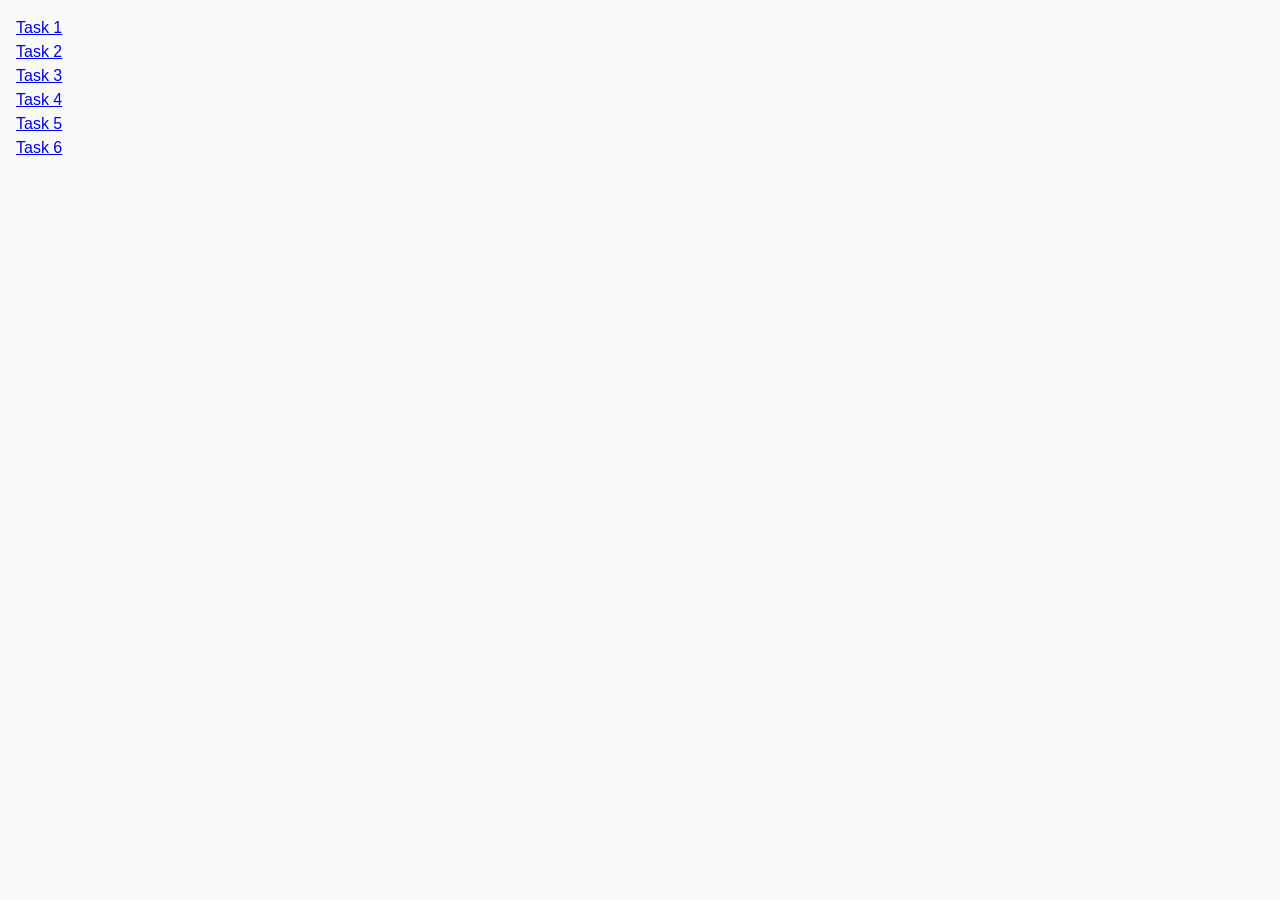
<file: index.html>
<!DOCTYPE html>
<html lang="ru">
  <head>
    <meta charset="UTF-8" />
    <meta http-equiv="X-UA-Compatible" content="IE=edge" />
    <meta name="viewport" content="width=device-width, initial-scale=1.0" />
    <title>Homework 7</title>
    <link rel="preconnect" href="https://fonts.googleapis.com" />
    <link rel="preconnect" href="https://fonts.gstatic.com" crossorigin />
    <link
      href="https://fonts.googleapis.com/css2?family=Montserrat:wght@400;600&display=swap"
      rel="stylesheet"
    />
    <link rel="stylesheet" href="css/common.css" />
  </head>
  <body>
    <ul>
      <li><a href="task-01.html">Task 1</a></li>
      <li><a href="task-02.html">Task 2</a></li>
      <li><a href="task-03.html">Task 3</a></li>
      <li><a href="task-04.html">Task 4</a></li>
      <li><a href="task-05.html">Task 5</a></li>
      <li><a href="task-06.html">Task 6</a></li>
    </ul>
  </body>
</html>
</file>
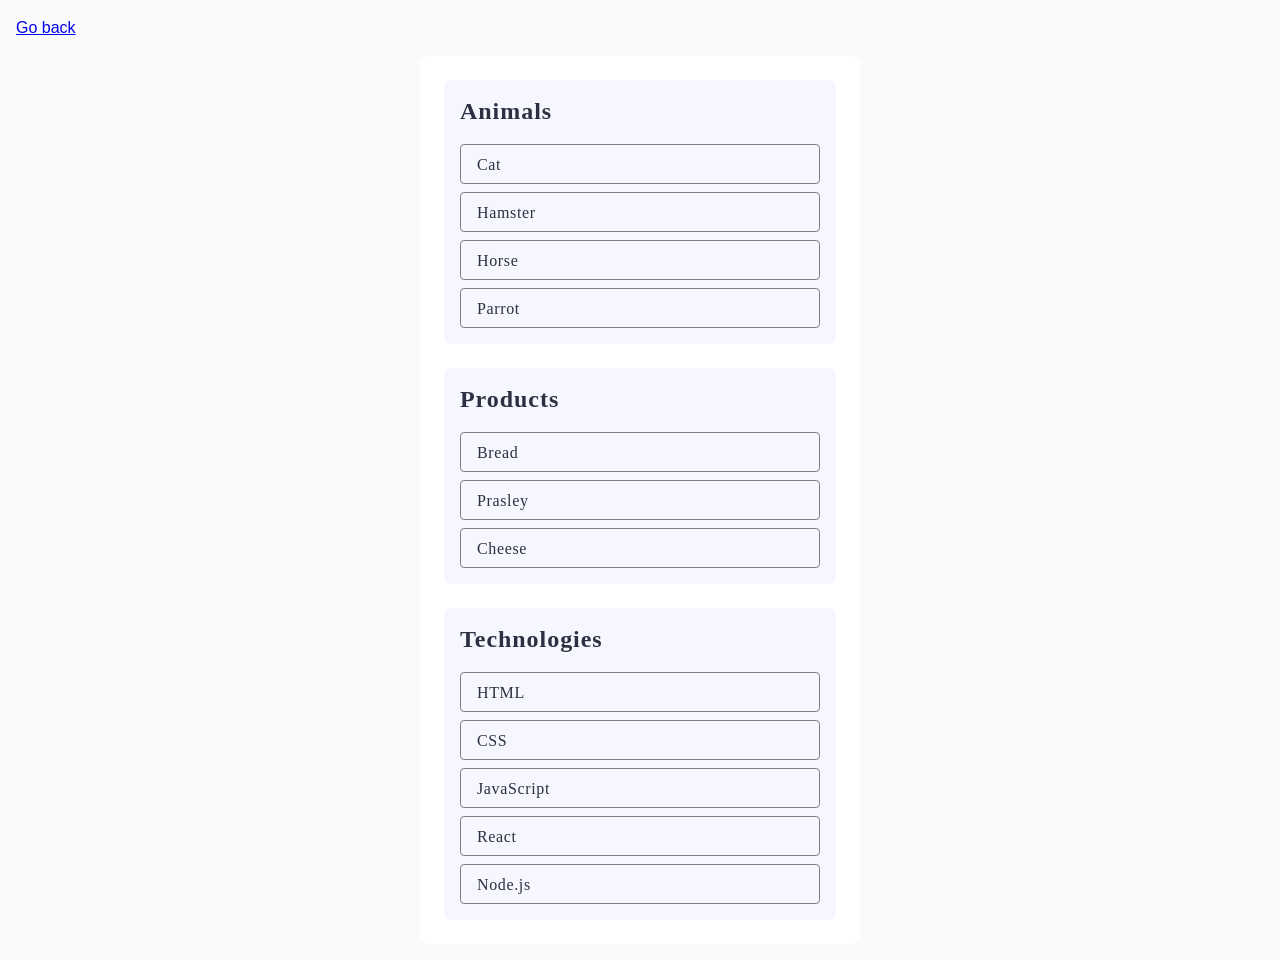
<file: task-01.html>
<!DOCTYPE html>
<html lang="ru">
  <head>
    <meta charset="UTF-8" />
    <meta http-equiv="X-UA-Compatible" content="IE=edge" />
    <meta name="viewport" content="width=device-width, initial-scale=1.0" />
    <title>Task 1</title>
    <link rel="stylesheet" href="css/common.css" />
  </head>
  <body>
    <p><a href="index.html">Go back</a></p>

    <ul id="categories">
      <li class="item">
        <h2>Animals</h2>

        <ul>
          <li>Cat</li>
          <li>Hamster</li>
          <li>Horse</li>
          <li>Parrot</li>
        </ul>
      </li>
      <li class="item">
        <h2>Products</h2>

        <ul>
          <li>Bread</li>
          <li>Prasley</li>
          <li>Cheese</li>
        </ul>
      </li>
      <li class="item">
        <h2>Technologies</h2>

        <ul>
          <li>HTML</li>
          <li>CSS</li>
          <li>JavaScript</li>
          <li>React</li>
          <li>Node.js</li>
        </ul>
      </li>
    </ul>

    <script src="js/task-01.js" type="module"></script>
  </body>
</html>
</file>
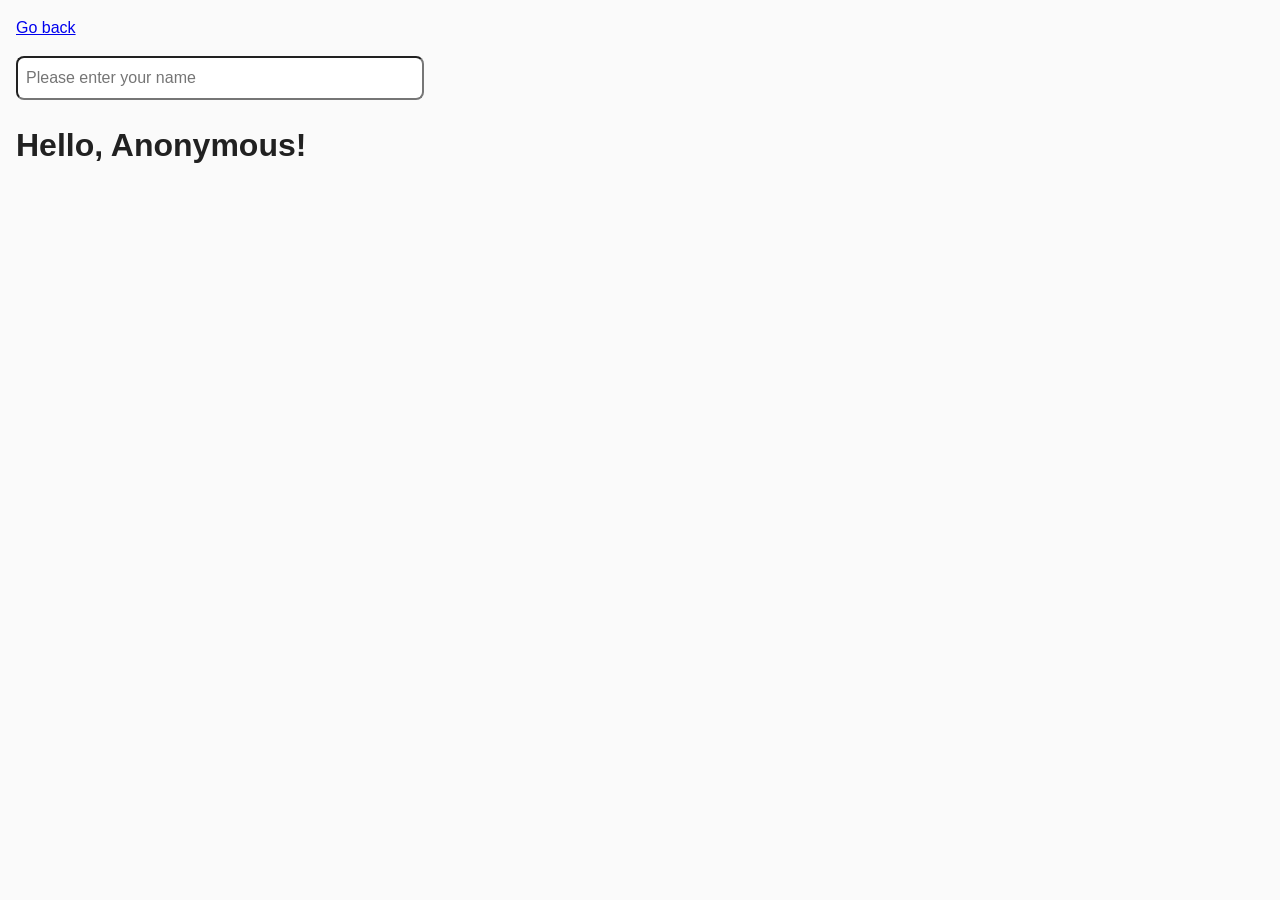
<file: task-03.html>
<!DOCTYPE html>
<html lang="ru">
  <head>
    <meta charset="UTF-8" />
    <meta http-equiv="X-UA-Compatible" content="IE=edge" />
    <meta name="viewport" content="width=device-width, initial-scale=1.0" />
    <title>Task 5</title>
    <link rel="stylesheet" href="css/common.css" />
  </head>
  <body>
    <p><a href="index.html">Go back</a></p>

    <input type="text" id="name-input" placeholder="Please enter your name" />
    <h1>Hello, <span id="name-output">Anonymous</span>!</h1>

    <script src="js/task-03.js" type="module"></script>
  </body>
</html>
</file>
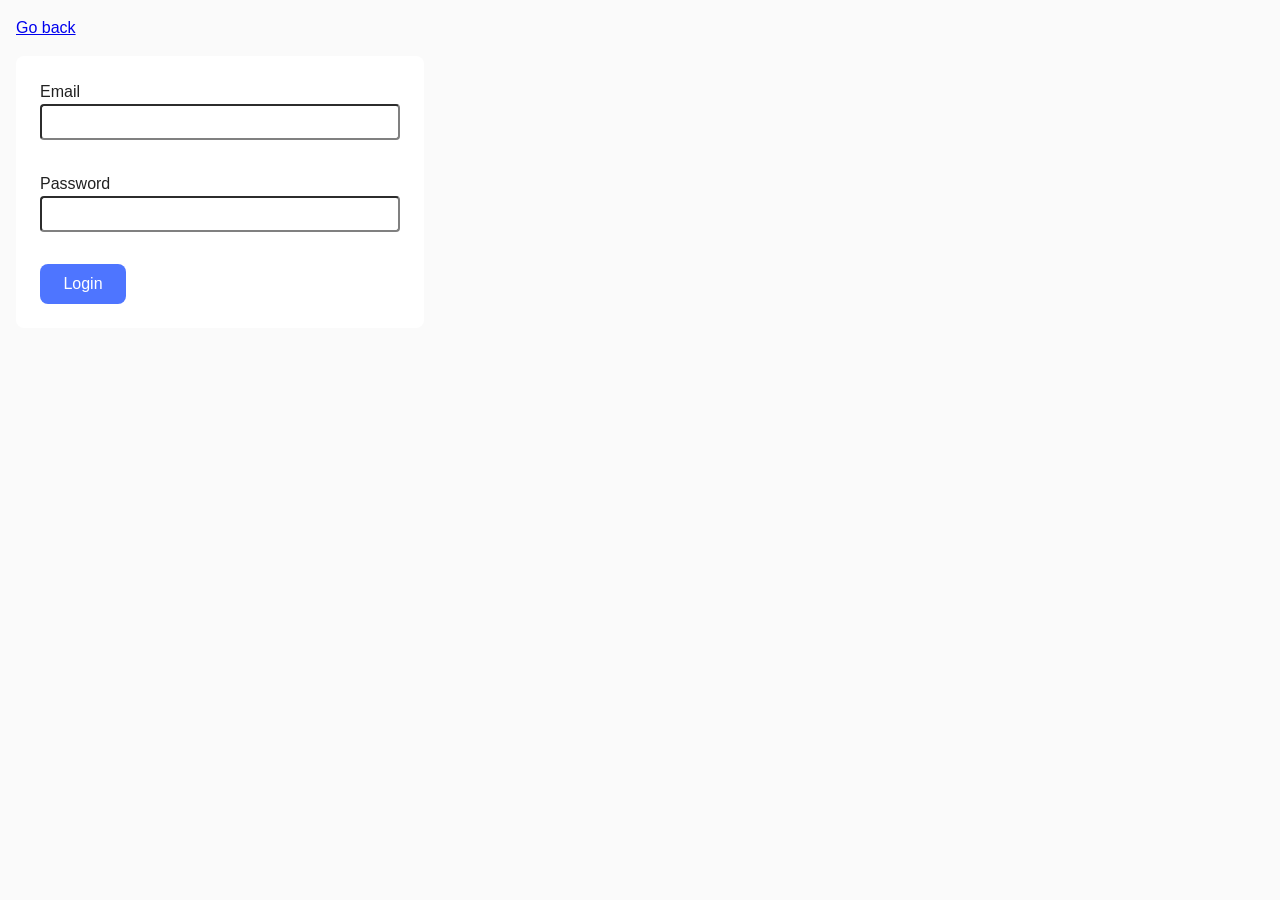
<file: task-04.html>
<!DOCTYPE html>
<html lang="ru">
  <head>
    <meta charset="UTF-8" />
    <meta http-equiv="X-UA-Compatible" content="IE=edge" />
    <meta name="viewport" content="width=device-width, initial-scale=1.0" />
    <title>Task 8</title>
    <link rel="stylesheet" href="css/common.css" />
    <style>
      .login-form {
        max-width: 408px;
        display: flex;
        flex-direction: column;
      }

      .login-form label {
        margin-bottom: 16px;
      }

      .login-form input,
      .login-form button {
        /* width: 100%; */
        padding: 4px;
        font: inherit;
      }
    </style>
  </head>
  <body>
    <p><a href="index.html">Go back</a></p>

    <form class="login-form">
      <label>
        Email
        <input type="email" name="email" />
      </label>
      <label>
        Password
        <input type="password" name="password" />
      </label>
      <button type="submit">Login</button>
    </form>

    <script src="js/task-04.js" type="module"></script>
  </body>
</html>
</file>
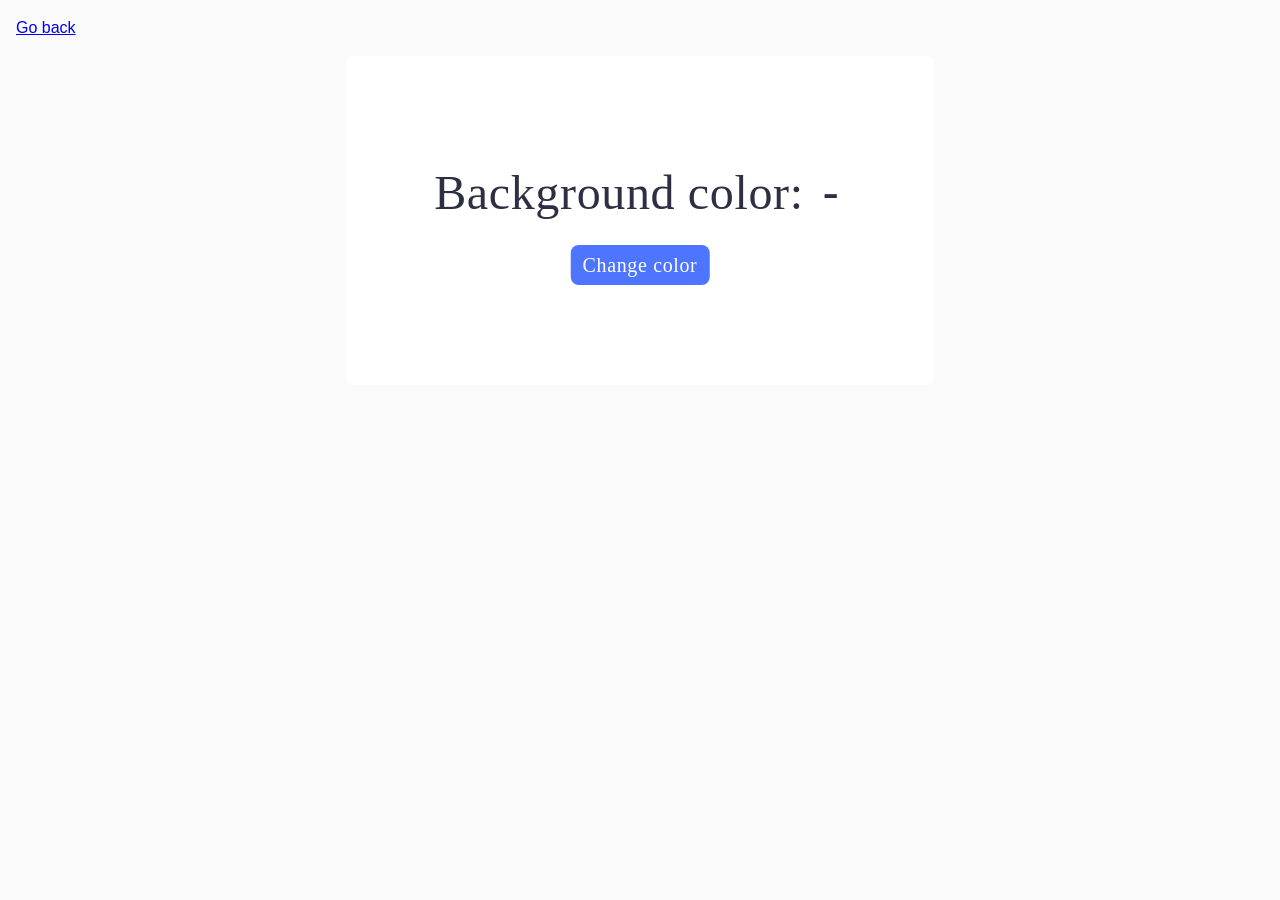
<file: task-05.html>
<!DOCTYPE html>
<html lang="ru">
  <head>
    <meta charset="UTF-8" />
    <meta http-equiv="X-UA-Compatible" content="IE=edge" />
    <meta name="viewport" content="width=device-width, initial-scale=1.0" />
    <title>Task 9</title>
    <link rel="stylesheet" href="css/common.css" />
    <style>
      .widget {
        text-align: center;
      }

      .widget p {
        margin-top: 0;
        margin-bottom: 16px;
        font-size: 48px;
      }

      .widget span {
        font-family: monospace;
      }

      .widget button {
        padding: 8px 12px;
        font-size: 20px;
        cursor: pointer;
      }
    </style>
  </head>
  <body>
    <p><a href="index.html">Go back</a></p>

    <div class="widget">
      <p>Background color: <span class="color">-</span></p>
      <button type="button" class="change-color">Change color</button>
    </div>

    <script src="js/task-05.js" type="module"></script>
  </body>
</html>
</file>
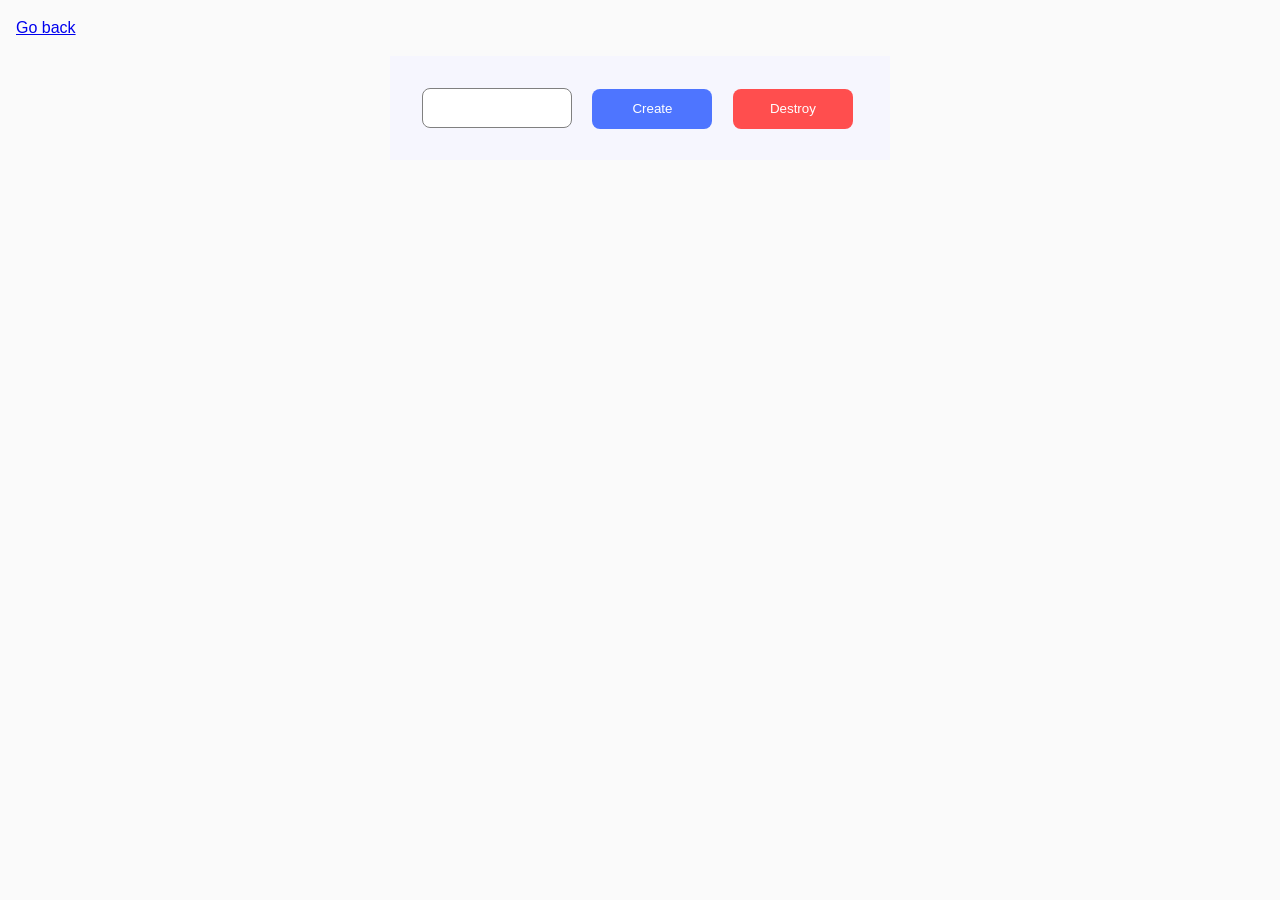
<file: task-06.html>
<!DOCTYPE html>
<html lang="ru">
  <head>
    <meta charset="UTF-8" />
    <meta http-equiv="X-UA-Compatible" content="IE=edge" />
    <meta name="viewport" content="width=device-width, initial-scale=1.0" />
    <title>Task 10 (optional)</title>
    <link rel="stylesheet" href="css/common.css" />
  </head>
  <body>
    <p><a href="index.html">Go back</a></p>

    <div id="controls">
      <input type="number" min="1" max="100" step="1" />
      <button type="button" data-create>Create</button>
      <button type="button" data-destroy>Destroy</button>
    </div>

    <div id="boxes"></div>

    <script src="js/task-06.js" type="module"></script>
  </body>
</html>
</file>
<file: css/common.css>
* {
  box-sizing: border-box;
}

body {
  margin: 16px;
  font-family: -apple-system, BlinkMacSystemFont, "Segoe UI", Roboto, Oxygen,
    Ubuntu, Cantarell, "Open Sans", "Helvetica Neue", sans-serif;
  -webkit-font-smoothing: antialiased;
  -moz-osx-font-smoothing: grayscale;
  background-color: #fafafa;
  color: #212121;
  line-height: 1.5;
}

input {
  padding: 8px;
  font: inherit;
}

button {
  padding: 8px 12px;
  cursor: pointer;
}

/* ======= task-1 ======= */

ul {
  list-style-type: none;
  padding-left: 0;
}

#categories {
  width: 440px;
  padding: 24px;
  border-radius: 8px;
  background-color: #ffffff;
  position: relative;
  top: 50%;
  left: 50%;
  transform: translateX(-50%);
}

.item {
  color: #2e2f42;

  font-family: Montserrat;
  font-size: 16px;
  font-style: normal;
  font-weight: 400;
  line-height: 1.5;
  letter-spacing: 0.64px;

  background-color: #f6f6fe;
  border-radius: 8px;
  padding: 16px;
}

.item:not(:last-child) {
  margin-bottom: 24px;
}

.item h2 {
  font-size: 24px;
  font-style: normal;
  font-weight: 600;
  line-height: 1.33;
  letter-spacing: 0.96px;
  margin-top: 0;
  margin-bottom: 16px;
}

.item ul li {
  border: 1px solid #808080;
  width: 360px;
  height: 40px;
  flex-shrink: 0;
  border-radius: 4px;
  text-align: left;
  padding: 8px 16px;
}

.item ul li:not(:last-child) {
  margin-bottom: 8px;
}

/* ======= task-2 ======= */

.gallery {
  display: flex;

  width: 1280px;
  padding: 50px 70px;
  flex-direction: column;
  justify-content: center;
  align-items: flex-start;
  row-gap: 48px;
  background-color: #ffffff;
}

/*  ======= task-3 =======  */
#name-input {
  width: 408px;
  border-radius: 8px;
  background-color: #ffffff;
}

/*  ======= task-4 =======  */

.login-form {
  padding: 24px;

  align-items: flex-start;
  gap: 16px;
  border-radius: 8px;
  background-color: #ffffff;
}

.login-form input {
  border-color: #808080;
  border-radius: 4px;
  width: 360px;
}

.login-form button {
  padding: 8px 16px;
  background-color: #4e75ff;
  border-radius: 8px;
  width: 86px;
  height: 40px;
  color: #ffffff;
  border: none;
}

/*  ======= task-5 =======  */

.widget {
  /* width: 345px;
  height: 280px; */
  display: inline-block;
  padding: 100px 88px;
  border-radius: 8px;
  background-color: #ffffff;
  color: #2e2f42;

  font-family: Montserrat;
  font-style: normal;
  font-weight: 400;
  line-height: 1.5;
  letter-spacing: 0.64px;

  position: relative;
  top: 50%;
  left: 50%;
  transform: translateX(-50%);
}

.change-color {
  color: #fff;

  font-family: Montserrat;

  font-style: normal;
  font-weight: 500;
  line-height: 15;
  letter-spacing: 0.64px;

  background-color: #4e75ff;
  display: flex;
  justify-content: center;
  align-items: center;
  border-radius: 8px;
  height: 40px;
  border: none;

  position: relative;
  top: 50%;
  left: 50%;
  transform: translateX(-50%);
}

/*  ======= task-6 =======  */

#controls {
  width: 500px;
  height: 104px;
  padding: 32px;
  background-color: #f6f6fe;
  margin-bottom: 16px;
  position: relative;
  left: 50%;
  transform: translateX(-50%);
}

#controls input {
  width: 150px;
  height: 40px;
  border: 1px solid #808080;
  border-radius: 8px;
}

#controls button {
  width: 120px;
  height: 40px;
  border-radius: 8px;
  border: none;
  margin-left: 16px;
  color: #ffffff;
}

#boxes {
  position: relative;
  width: 500px;
  background-color: #f6f6fe;
  left: 50%;
  transform: translateX(-50%);

  display: flex;
  flex-wrap: wrap;
  gap: 10px;
}
</file>
